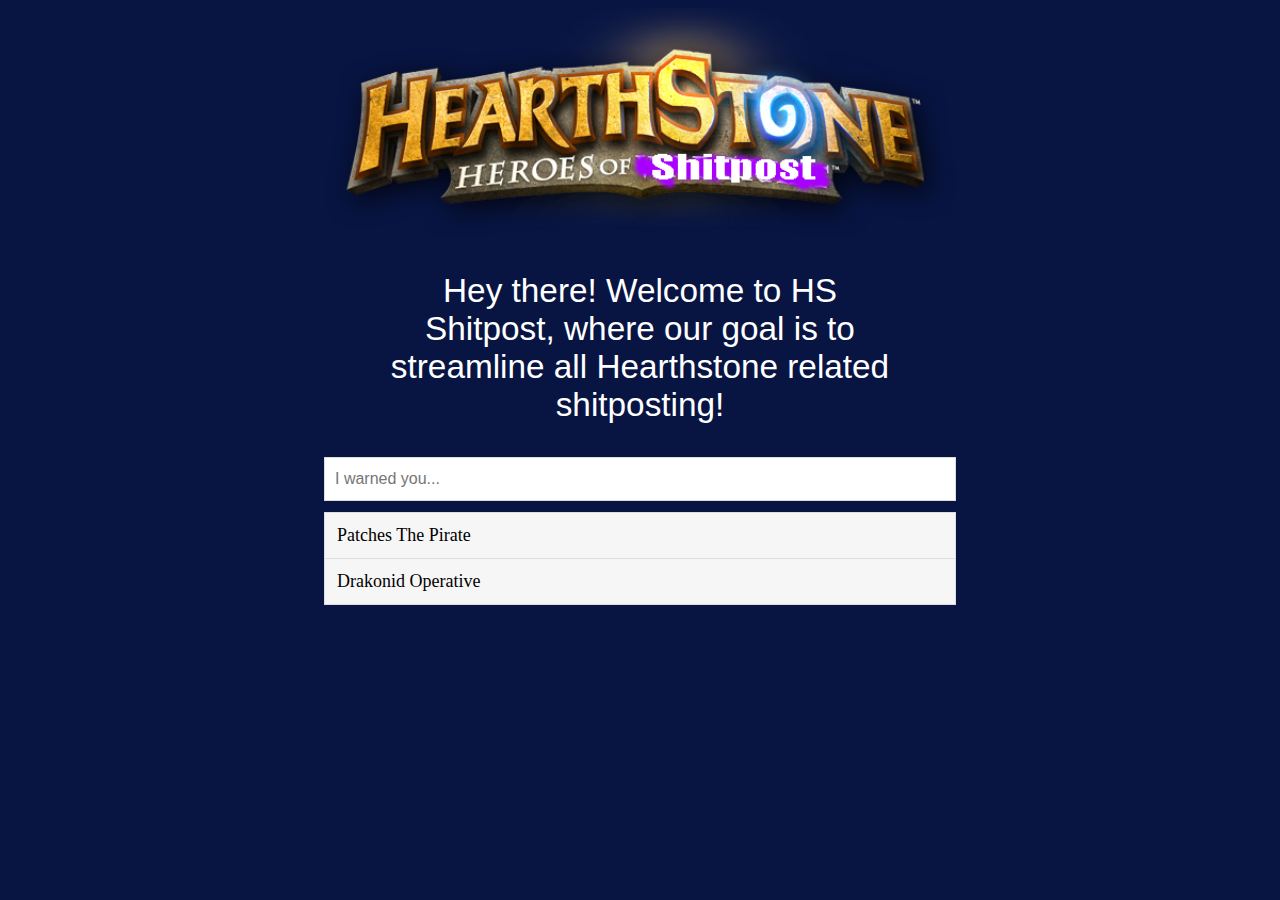
<file: index.html>
<!Doctype html>

<head>
  <title>HS SHIT POST</title>
  <link rel="stylesheet" href="home.css">
  <script src="js/home.js"></script>
  <script src=js/main.js></script>

</head>

<body>
  <img src="Assets/Logo.png" id="logo">
  <p>Hey there! Welcome to HS Shitpost, where our goal is to streamline all Hearthstone related shitposting!</p>

  <input type="text" id="myInput" onkeyup="SearchBar()" placeholder="I warned you..." title="Type in a name">

<ul id="myUL">
  <li><a href="main.html" onclick='cardChanger("Patches_The_Pirate");'>Patches The Pirate</a></li>
  <li><a href="main.html" onclick='cardChanger("Drakonid_Operative");'>Drakonid Operative</a></li>
</ul>

</body>
</file>
<file: home.css>
body{
  background-color: #081543;
}

p{
  color: white;
  text-align: center;
  height: 25%;
  font-size: 25pt;
  margin-left: 30%;
  margin-right:30%;
  font-family: sans-serif;
}

#logo{
display: block;
margin-left: auto;
margin-right: auto;
width: 50%;
}

* {
  box-sizing: border-box;
}

#myInput {
  width: 50%;
  font-size: 16px;
  padding: 12px 0px 12px 10px;
  border: 1px solid #ddd;
  margin-bottom: 12px;
  margin-left: 25%;
  margin-right: 25%;
}

#myUL {
  list-style-type: none;
  padding: 0;
  margin: 0;
}

#myUL li a {
  border: 1px solid #ddd;
  margin-top: -1px; /* Prevent double borders */
  background-color: #f6f6f6;
  width: 50%;
  margin-left: 25%;
  margin-right: 25%;
  padding: 12px;
  text-decoration: none;
  font-size: 18px;
  color: black;
  display: block
}

#myUL li a:hover:not(.header) {
  background-color: #eee;
}
</file>
